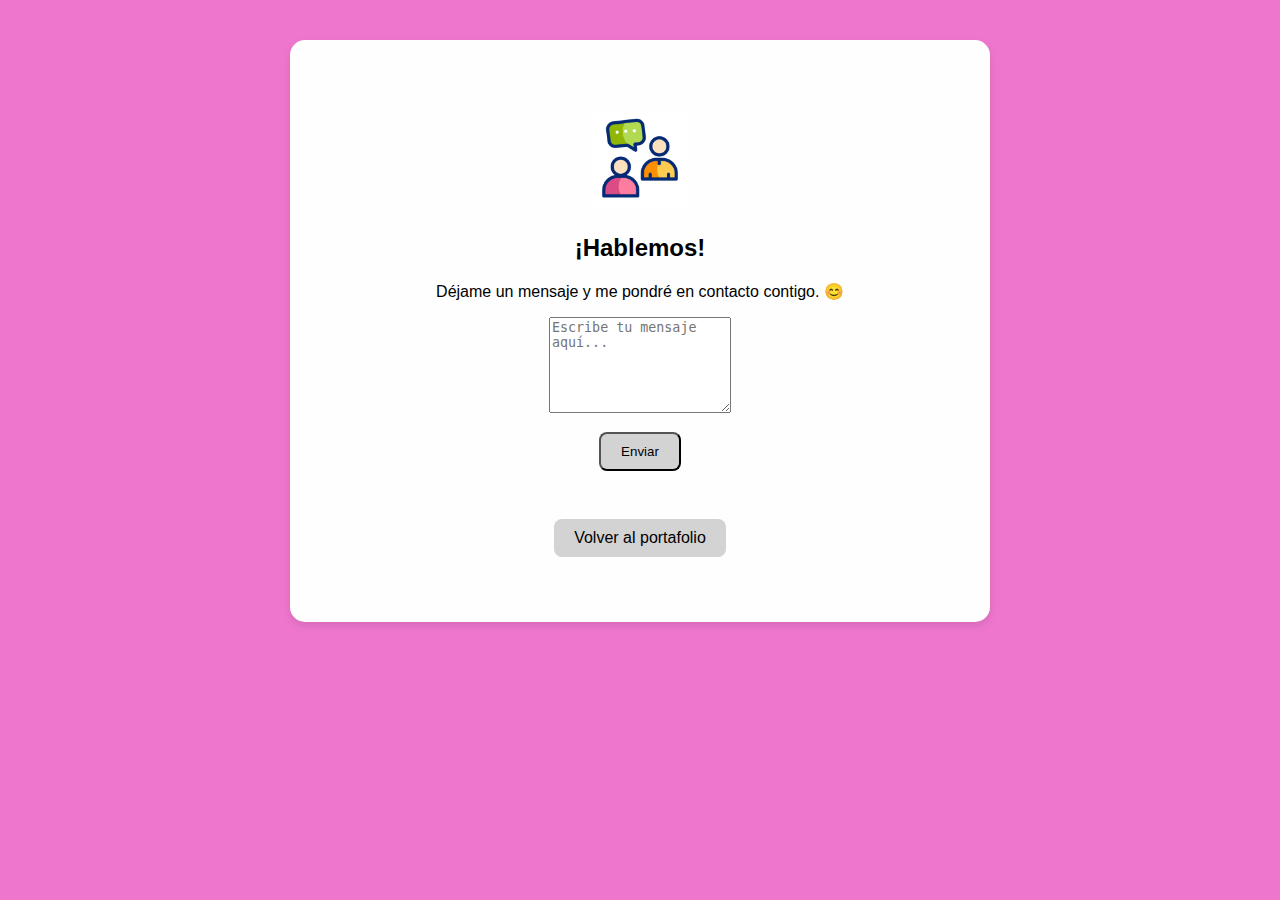
<file: contacto.html>
<!DOCTYPE html>
<html lang="es">
  <head>
    <meta charset="UTF-8" />
    <meta name="viewport" content="width=device-width, initial-scale=1.0" />
    <title>Hablemos</title>
    <link rel="stylesheet" href="./styles.css" />
  </head>
  <body>
    <section>
      <div class="card">
        <img src="./assets/chat.gif" alt="GIF de conversación" style="margin-top: 20px; width: 100px;" />
        <h2>¡Hablemos!</h2>
        <p>Déjame un mensaje y me pondré en contacto contigo. 😊</p>
        <form action="https://formsubmit.co/crid.renteria01@unicatolica.edu.co" method="POST">
          <textarea name="mensaje" rows="6" placeholder="Escribe tu mensaje aquí..." required></textarea>
          <input type="hidden" name="_captcha" value="false">
          <br />
          <button type="submit" class="link-card">Enviar</button>
        </form>

        <br />
        <a href="index.html" class="link-card">Volver al portafolio</a>
      </div>
    </section>
  </body>
</html>
</file>
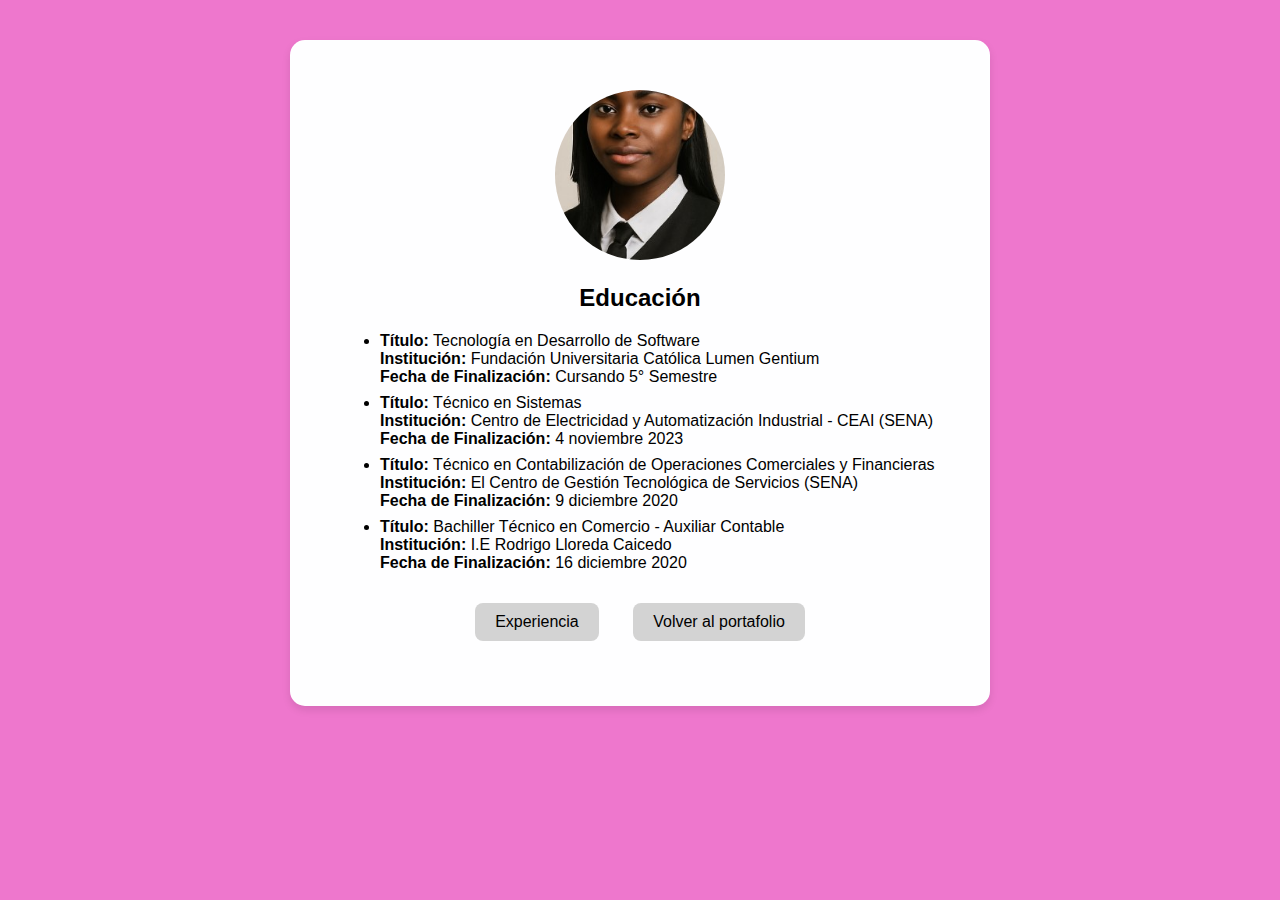
<file: education.html>
<!DOCTYPE html>

<html lang="es">
  <head>
    <meta charset="UTF-8" />
    <meta name="viewport" content="width=device-width, initial-scale=1.0">
    <title>Educación</title>
    <link rel="stylesheet" href="./styles.css" />

  </head>
  <body>
    <section>
    <div class="card">
      <div class="avatar-container">
        <img
          id="avatarPreview"
          src="./assets/educacion.jpg"
          alt="Avatar"
          class="avatar"
        />
      </div>
      <h2>Educación</h2>
      <ul>
        <li>
          <strong>Título:</strong> Tecnología en Desarrollo de Software<br />
          <strong>Institución:</strong> Fundación Universitaria Católica Lumen Gentium<br />
          <strong>Fecha de Finalización:</strong> Cursando 5° Semestre
        </li>
        <li>
          <strong>Título:</strong> Técnico en Sistemas<br />
          <strong>Institución:</strong> Centro de Electricidad y Automatización Industrial - CEAI (SENA)<br />
          <strong>Fecha de Finalización:</strong> 4 noviembre 2023
        </li>
        <li>
          <strong>Título:</strong> Técnico en Contabilización de Operaciones Comerciales y Financieras<br />
          <strong>Institución:</strong> El Centro de Gestión Tecnológica de Servicios (SENA)<br />
          <strong>Fecha de Finalización:</strong> 9 diciembre 2020
        </li>
        <li>
          <strong>Título:</strong> Bachiller Técnico en Comercio - Auxiliar Contable<br />
          <strong>Institución:</strong> I.E Rodrigo Lloreda Caicedo<br />
          <strong>Fecha de Finalización:</strong> 16 diciembre 2020
        </li>
      </ul>
      <a href="experience.html" class="link-card">Experiencia</a>
      <a href="index.html" class="link-card">Volver al portafolio</a>
    </div>
  </section>
  </body>
</html>
</file>
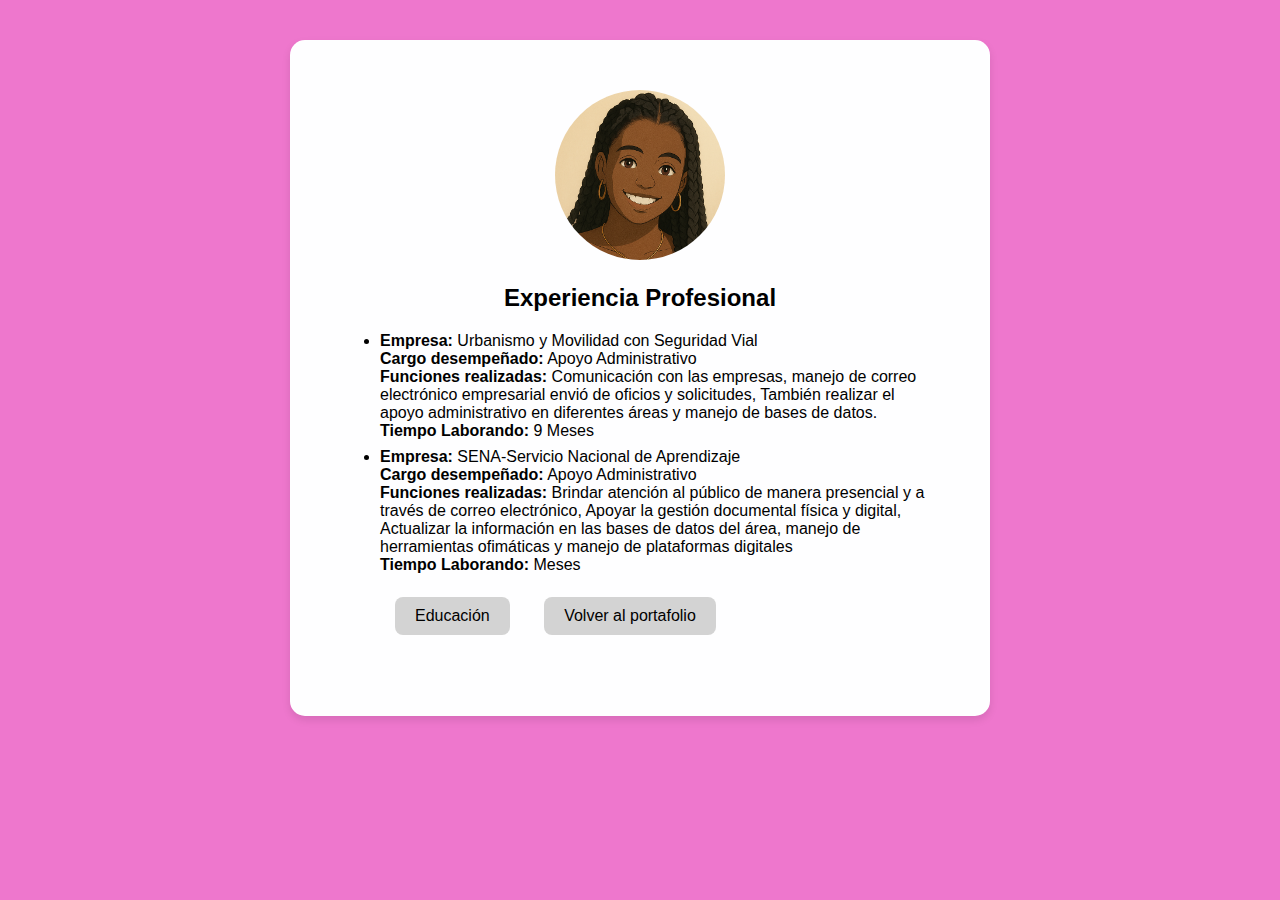
<file: experience.html>
<!DOCTYPE html>
<html lang="es">

  <head>
    <meta charset="UTF-8" />
    <meta name="viewport" content="width=device-width, initial-scale=1.0">
    <title>Experiencia</title>
    <link rel="stylesheet" href="./styles.css" />

  </head>
  <body>
    <section>
    <div class="card">
      <div class="avatar-container">
        <img
          id="avatarPreview"
          src="./assets/avatar.png"
          alt="Avatar"
          class="avatar"
        />
      </div>
      <h2>Experiencia Profesional</h2>
      <ul>
        <li>
          <strong>Empresa:</strong> Urbanismo y Movilidad con Seguridad Vial<br />
          <strong>Cargo desempeñado:</strong> Apoyo Administrativo<br />
          <strong>Funciones realizadas:</strong>  Comunicación con las empresas, manejo de correo electrónico
          empresarial envió de oficios y solicitudes, También realizar el apoyo administrativo en
          diferentes áreas y manejo de bases de datos.<br />
          <strong>Tiempo Laborando:</strong> 9 Meses <br />
        </li>
        <li>
          <strong>Empresa:</strong> SENA-Servicio Nacional de Aprendizaje<br />
          <strong>Cargo desempeñado:</strong> Apoyo Administrativo<br />
          <strong>Funciones realizadas:</strong>   Brindar atención al público de manera presencial y a través de
          correo electrónico, Apoyar la gestión documental física y digital, Actualizar la información
          en las bases de datos del área, manejo de herramientas ofimáticas y manejo de plataformas digitales<br />
          <strong>Tiempo Laborando:</strong>  Meses <br />
        </li>
        
        <a href="education.html" class="link-card">Educación</a>
        <a href="index.html" class="link-card">Volver al portafolio</a>
      </div>
    </section>
  </body>
</html>
</file>
<file: styles.css>
body {
  margin: 0;
  font-family: Arial, sans-serif;
  background-color: #ed6dc9ee;
  color: #000000; 
}
.avatar {
  width: 120px;
  height: 120px;
  border-radius: 50%;
  object-fit: cover;
} 

.card {
  max-width: 600px;
  margin: 40px auto;
  background: rgb(254, 254, 255);
  padding: 50px;
  border-radius: 15px;
  text-align: center;
  box-shadow: 0 4px 8px rgba(0, 0, 0, 0.1);
}

.avatar-container {
  margin-bottom: 20px;
}

.avatar {
  width: 170px;
  height: 170px;
  border-radius: 50%;
  object-fit: cover;
}

.descripcion {
  margin-bottom: 15px;
}

.contacto {
  margin-bottom: 20px;
  font-weight: bold;
}

.links a {
  margin: 0 15px;
  text-decoration: none;
  color: #333;
  font-weight: bold;
}

.link-card {
  display: inline-table;
  margin: 15px;
  padding: 10px 20px;
  background: lightgray;
  color: black;
  border-radius: 8px;
  text-decoration: none;
} 
.link-card:hover {
  background: #ed6dc9ee;
}

.card ul {
  text-align: left;
  margin-top: 10px;
}

.card li {
  margin-bottom: 8px;
}


.proyectos {
  margin: 20px 0;
  text-align: center;
}

.proyectos a {
  display: block;
  margin: 10px 0;
  text-decoration: none;
  color: #000;
  font-weight: bold;
}

.proyectos a:hover {
  color: #ed6dc9ee;
}
</file>
